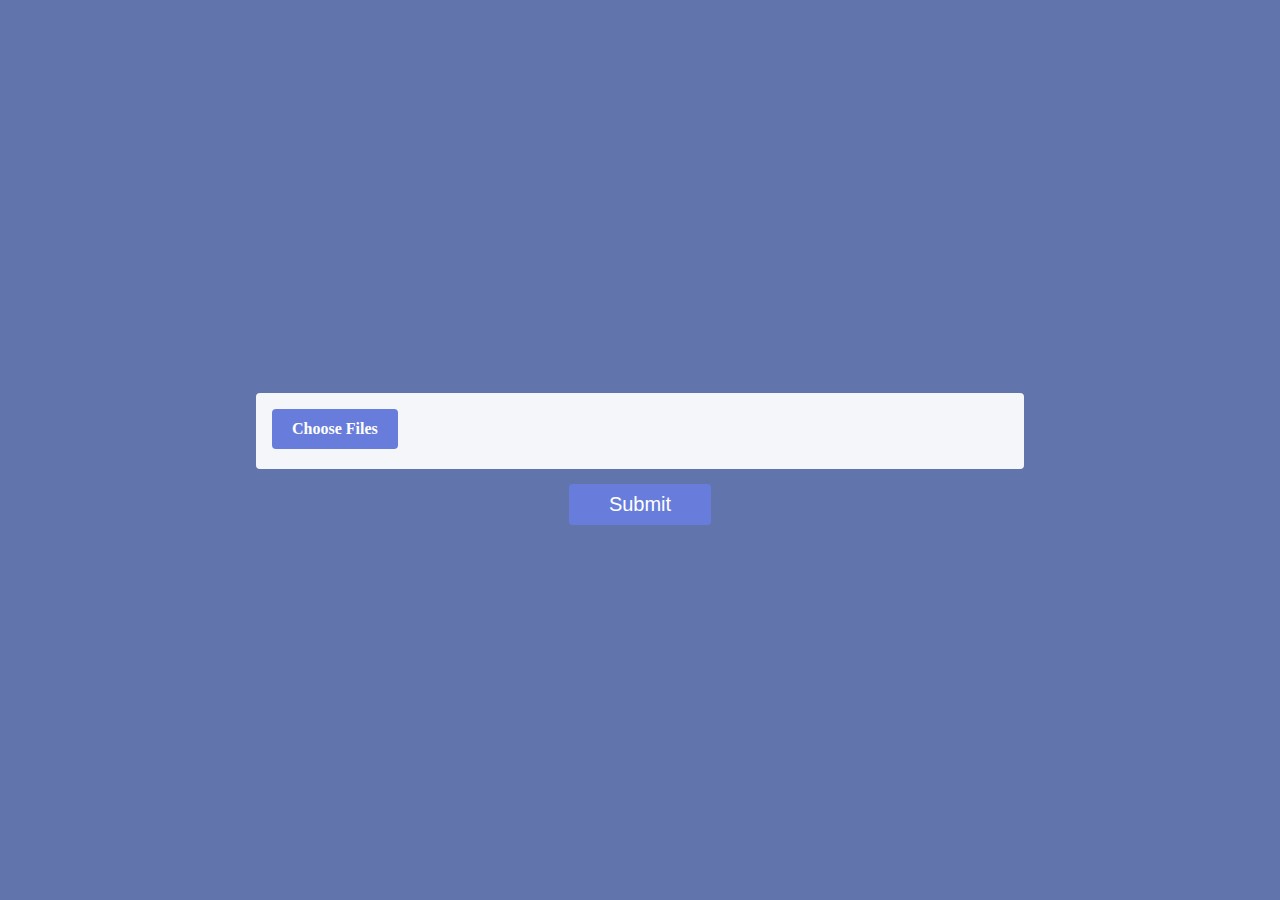
<file: index.html>
<!DOCTYPE html>
<html>
<head>
	<title>代码长度统计</title>
	<link rel="stylesheet" type="text/css" href="sheet.css">
	<meta charset="utf-8">
	<!-- Google Fonts -->
	<link href="https://fonts.googleapis.com/css?family=Roboto:400,700" rel="stylesheet">
	
	<!-- styles -->
	<link href="./src/jquery.fileuploader.css" media="all" rel="stylesheet">
	<link href="css/jquery.fileuploader-theme-onebutton.css" media="all" rel="stylesheet">
	
	<!-- js -->
	<script src="https://code.jquery.com/jquery-3.1.1.min.js" crossorigin="anonymous"></script>
	<script src="./src/jquery.fileuploader.min.js" type="text/javascript"></script>
	<script src="./js/custom.js" type="text/javascript"></script>
</head>
<body scroll="no">
	<div style="position: absolute;top: 20%;left: 20%;width:60%;color: white;font-size: 50px;background-color: #000;text-align: center;">
		<?php
			$con = mysqli_connect("localhost","root","","code_length");
			if(!$con)
				die("connect failed" . mysqli_connect_error());
			$sql = "SELECT * FROM `user` WHERE `name` = 'licong'";
			$query = mysqli_query($con,$sql);
			$result = mysqli_fetch_array($query);
			$length = $result['length'];
			echo $length;
		?>
	</div>
	<div id="form">
		<br>
		<form action="./form_upload.php" method="post" enctype="multipart/form-data">
			<input type="file" name="files">
			<input type="submit" class="button">
		</form>
	</div>
</body>
</html>
</file>
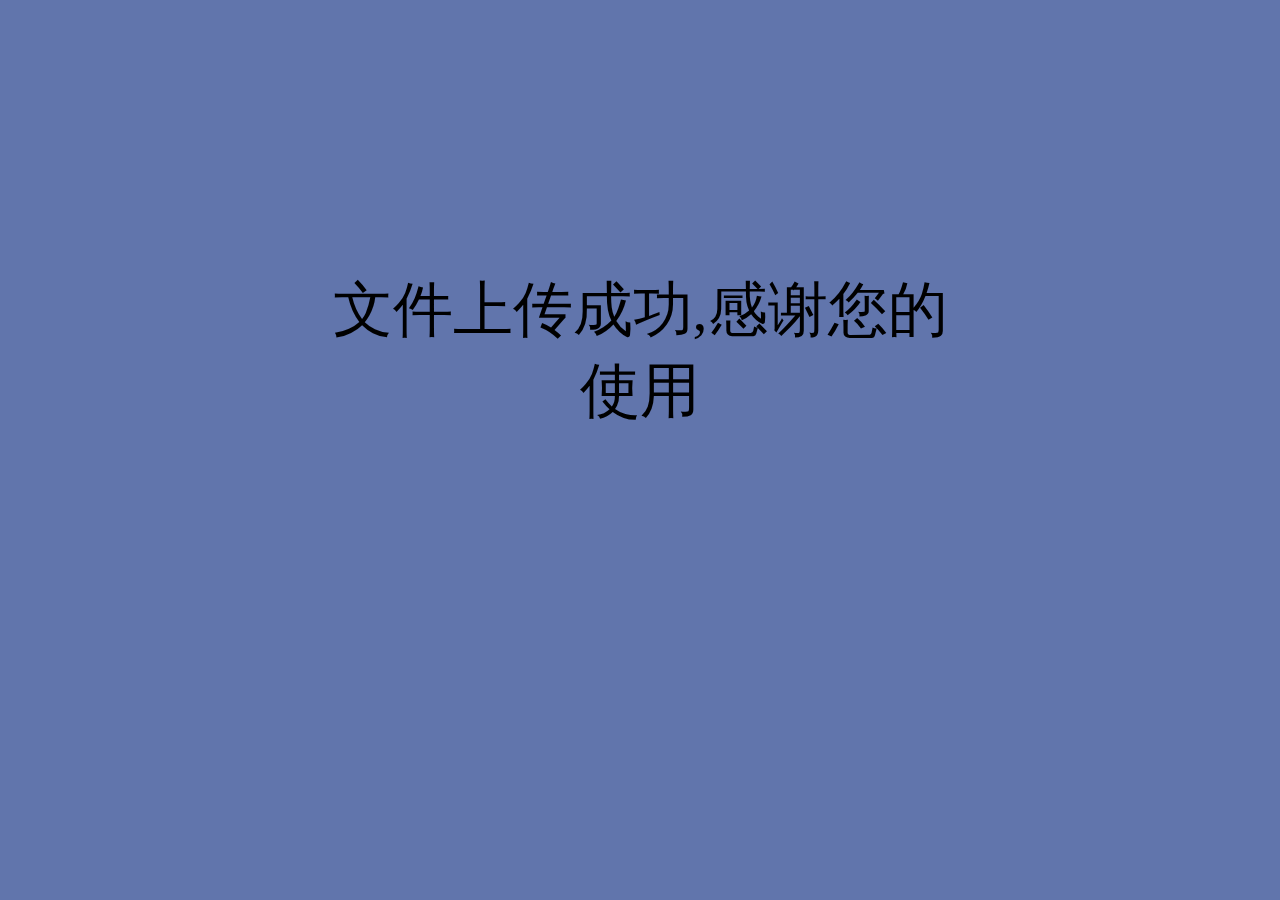
<file: finish.HTML>
<!DOCTYPE html>
<html>
<head>
	<title></title>
	<link rel="stylesheet" type="text/css" href="sheet.css">
	<meta charset="utf-8">
</head>
<body>
	<div style="position: absolute;top: 30%;width: 50%;left: 25%;font-size: 60px;">
	<center>
		文件上传成功,感谢您的使用
	</center>
	</div>
</body>
</html>
</file>
<file: sheet.css>
body {
	background-color:#6175AC;
	}
#b{
	border-radius: 50px;
	background-color: #003366;
	position: absolute;
	opacity: 0.6;
	top: 20%; left: 20%;
	width: 60%; height: 30%;
}
#form{
	border-radius: 50px;
	position: absolute;
	top: 40%; left: 20%;
	width: 60%; height: 30%;
	text-align: center;
}
#counter{
	position: relative;
	top: 20%;
	text-align: center;
	align-content: center;
	font-size: 30px;
	color: white;
	background-color: #000;
}
.button {
background:#687DDB;
border: none;
color: #fff;
/*display: inline-block;*/
/*zoom: 1; 
display: inline; 
vertical-align: baseline; 
margin: 0 2px; 
outline: none; 
cursor: pointer; 
text-align: center; 
text-decoration: none; 
font: 14px/100% Arial, Helvetica, sans-serif; 
padding: .5em 2em .55em; 
text-shadow: 0 1px 1px rgba(0,0,0,.3); */
/*-webkit-border-radius: .5em; 
-moz-border-radius: .5em; */
font: 20px/100% Arial, Helvetica, sans-serif; 
border-radius: .2em;
padding: .5em 2em .55em; 
/*-webkit-box-shadow: 0 1px 2px rgba(0,0,0,.2); 
-moz-box-shadow: 0 1px 2px rgba(0,0,0,.2); 
box-shadow: 0 1px 2px rgba(0,0,0,.2); */
} 
.hidden{
	font-size: 80px;
	opacity: 0;
}
.button:hover {
background: #7B90EF;
text-decoration: none; 
} 
.button:active { 
position: relative; 
top: 1px; 
}
</file>
